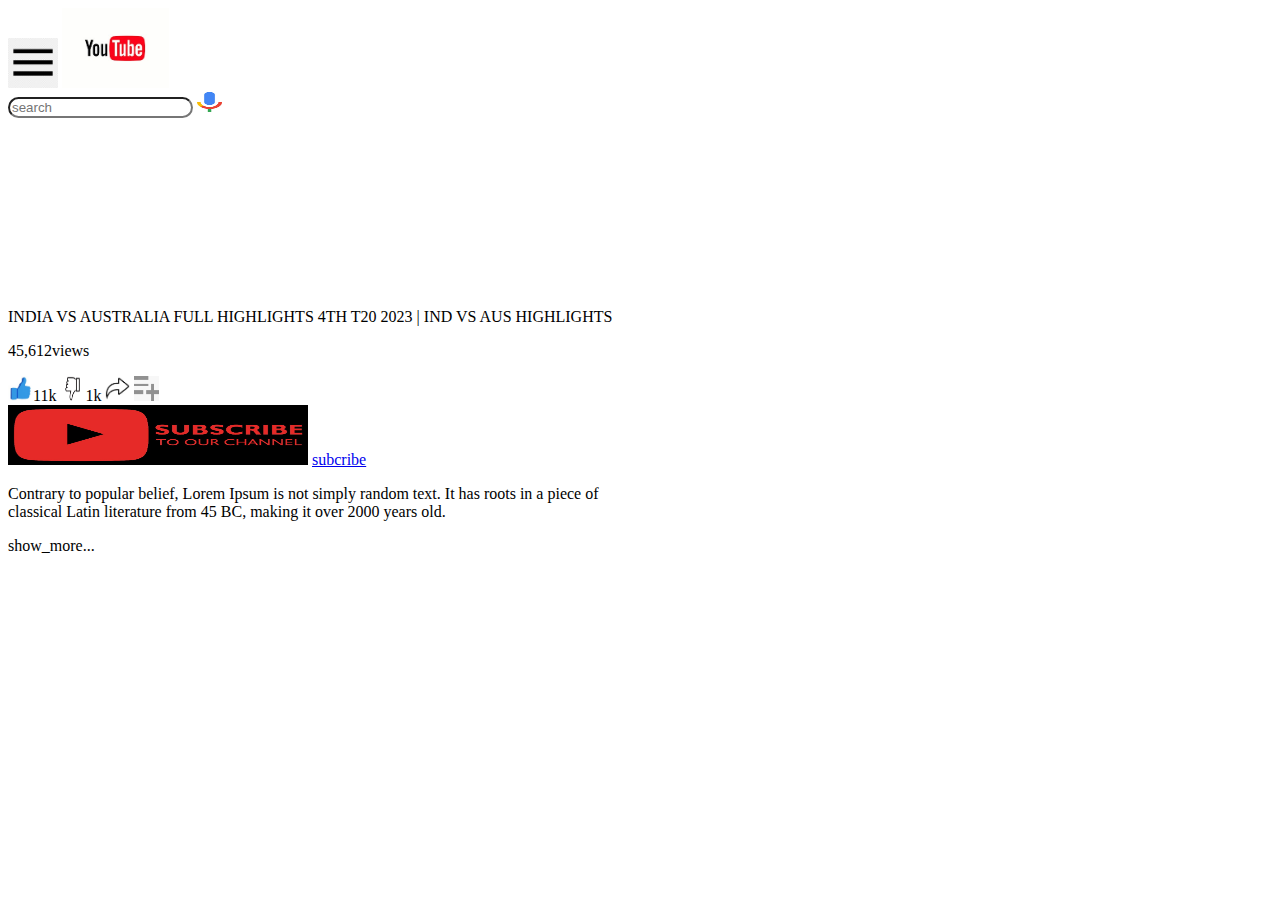
<file: index.html>
<!DOCTYPE html>
<html lang="en">
<head>
    <meta charset="UTF-8">
    <meta name="viewport" content="width=device-width, initial-scale=1.0">
    <title>youtube</title>
    <link rel="stylesheet" href="style.css">
</head>
<body>
   <div>
    <img class="menu" src="menu.jpg"/>
    <a  href="https://www.youtube.com/" target="_blank" ><img class="youtube" src="youtube.jpg"/></a>
    
   </div>
   <div>
    <input  class="search" type="text" placeholder="search"/>
    <img class="mic" src="mic.jpg"/>
   </div>
   <iframe class="video" src="https://www.youtube.com/embed/g7Dn9QvGCC0" frameborder="0"></iframe>
   <p>INDIA VS AUSTRALIA FULL HIGHLIGHTS 4TH T20 2023 | IND VS AUS HIGHLIGHTS</p>
   <p>45,612views</p>
   <div>
    
    <img class="button" height="25px" width="25px" src="like.jpg"/><span>11k</span>
    <img class="button"height="25px" width="25px"src="dislike.jpg"/><span>1k</span>
    <img class="button" eight="25px" width="25px"src="share.jpg" alt="share">
    <img class="button" height="25px" width="25px" src="save.jpg" alt="save"></li>
   
   </div>
   <div>
    <img class="channal" src="channal.jpg" alt="">
    <a href="form\form.html" target="_blank" >subcribe</a>
    <p>Contrary to popular belief, Lorem Ipsum is not simply random text. It has roots in a piece of <br>classical Latin literature from 45 BC, making it over 2000 years old.</p>
    <a>show_more...</a>
   </div>
    
    
</body>
</html>
</file>
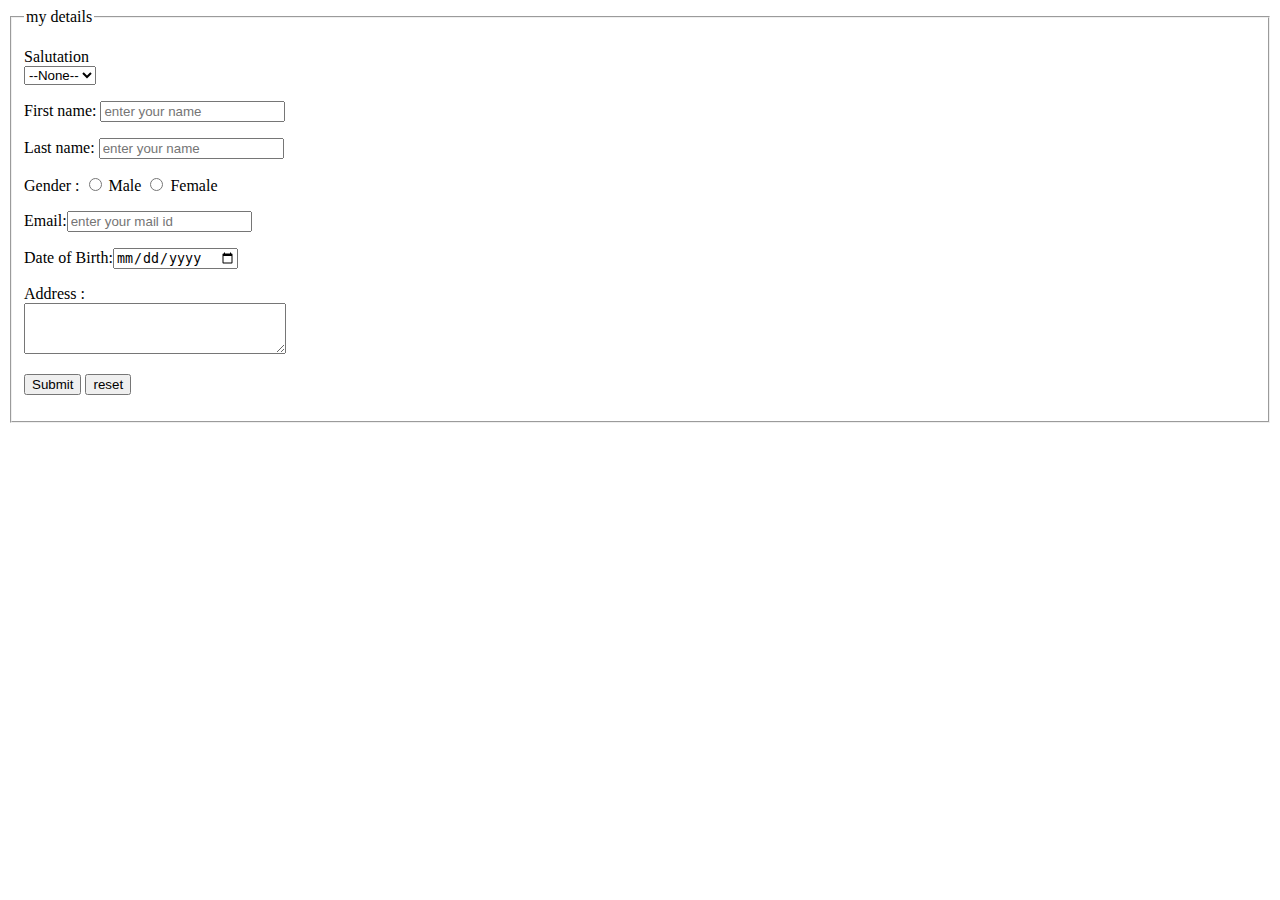
<file: form/form.html>
<!DOCTYPE html>
<html lang="en">
<head>
	<meta charset="UTF-8">
	<meta http-equiv="X-UA-Compatible"
		content="IE=edge">
	<meta name="viewport"
		content="width=device-width, initial-scale=1.0">
	<title>GfG</title>
</head>

<body>
	<form>
		<fieldset>
			<legend>my details</details></legend>

			<p>
				<label>
					Salutation
					<br />
					<select name="salutation">
						<option>--None--</option>
						<option>Mr.</option>
						<option>Ms.</option>
						<option>Mrs.</option>
						<option>Dr.</option>
						<option>Prof.</option>
					</select>
				</label>
			</p>

			<p>
				<label>First name: <input name="firstName" placeholder="enter your name" 
                    /></label>
			</p>

			<p>
				<label>Last name: <input name="lastName"  placeholder="enter your name" /></label>
			</p>

			<p>
				Gender :
				<label><input type="radio" name="gender"
							value="male" /> 
					Male 
				</label>
				<label><input type="radio" name="gender"
							value="female" /> 
					Female 
				</label>
			</p>

			<p>
				<label>Email:<input type="email"
									name="email" placeholder="enter your mail id" />
				</label>
			</p>

			<p>
				<label>Date of Birth:<input type="date"
											name="birthDate">
				</label>
			</p>

			<p>
				<label>
					Address :
					<br />
					<textarea name="address" cols="30"
							rows="3">
					</textarea>
				</label>
			</p>

			<p>
				<button type="submit">Submit</button>
                <button type="submit">reset</button>

			</p>

		</fieldset>
	</form>
</body>
</html>
</file>
<file: style.css>
.menu{
    height: 50px;
}
.youtube{
    height: 80px;
}
.video{
    margin: 10px;
}
.channal{
    height: 60px;
    width: 300px;
}
.subcribe{
    color: aliceblue;
    background-color: rgb(223, 26, 26);
    border-radius: 50px;

}
.mic{
    height: 20px;
    width: 25px;
}
.search{
    border-radius:  50px; 
}
</file>
